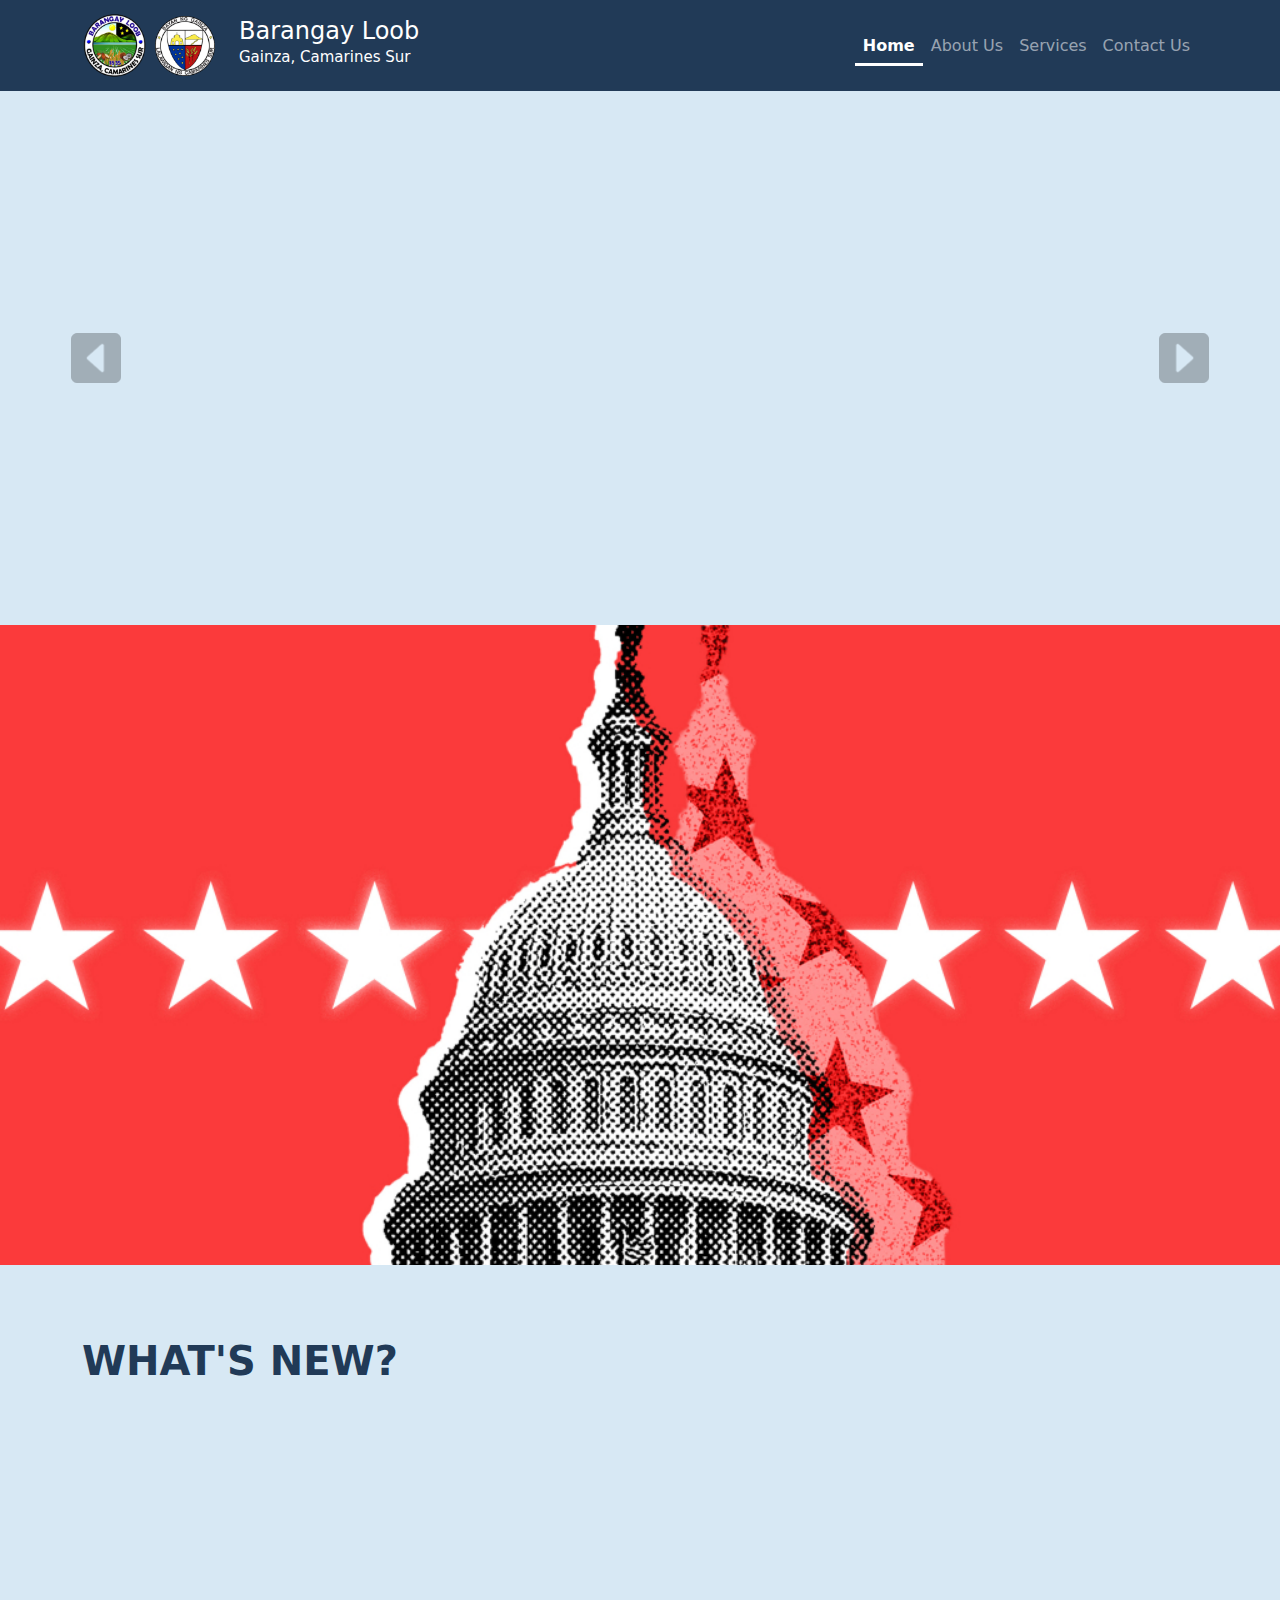
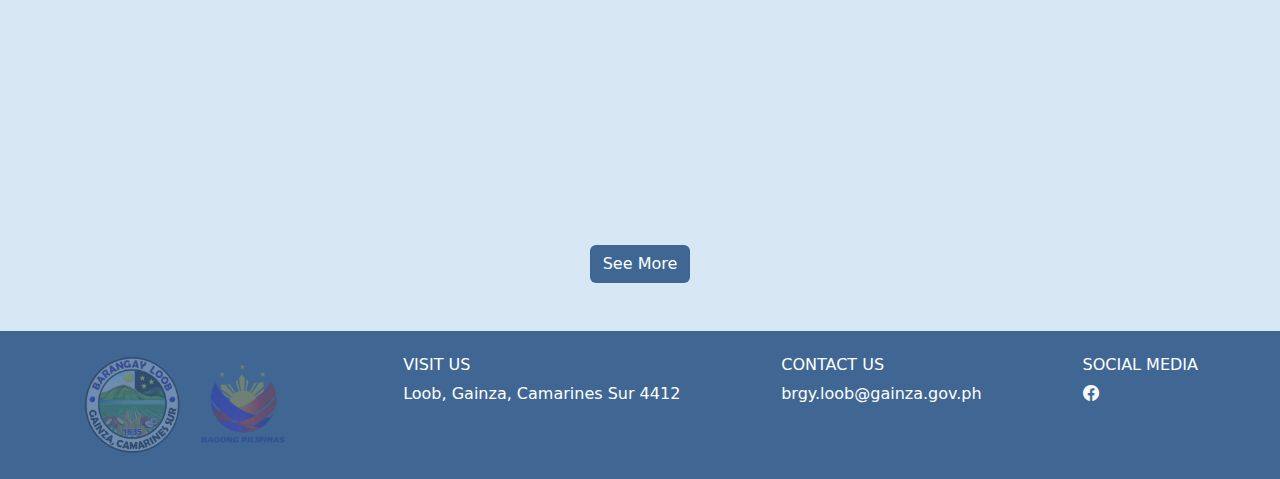
<file: index.html>
<!DOCTYPE html>
<html lang="en">
<head>
    <meta charset="UTF-8">
    <meta name="viewport" content="width=device-width, initial-scale=1.0">
    <title>Barangay Loob - Home</title>
    <link rel="shortcut icon" type="x-icon" href="Assets/Loob.png">
    <link href="https://cdn.jsdelivr.net/npm/bootstrap@5.3.0/dist/css/bootstrap.min.css" rel="stylesheet">
    <link rel="stylesheet" href="https://cdn.jsdelivr.net/npm/bootstrap-icons@1.11.3/font/bootstrap-icons.min.css">
    <link rel="stylesheet" href="CSS/Home.css">
</head>
<body>

<!-- NAVBAR -->
<nav class="navbar navbar-expand-lg navbar-dark">
    <div class="container">
        <a class="navbar-brand d-flex align-items-center" href="#">
            <img src="Assets/Loob.png" alt="Logo 1" class="me-2" style="height: 65px;">
            <img src="Assets/Gainza.png" alt="Logo 2" class="me-2" style="height: 60px;">
            <div class="ms-3">
                <h1 class="m-0">Barangay Loob</h1>
                <h6>Gainza, Camarines Sur</h6>
            </div>
        </a>

   
        <button class="navbar-toggler ms-auto" type="button" data-bs-toggle="collapse" data-bs-target="#navbarNav" aria-controls="navbarNav" aria-expanded="false" aria-label="Toggle navigation">
            <span class="navbar-toggler-icon"></span>
        </button>

        <div class="collapse navbar-collapse" id="navbarNav">
            <ul class="navbar-nav ms-auto">
                <li class="nav-item">
                    <a class="nav-link active" href="HTML/Reference_Home.html">Home</a>
                </li>
                <li class="nav-item">
                    <a class="nav-link" href="HTML/Reference_About-Us.html">About Us</a>
                </li>
                <li class="nav-item">
                    <a class="nav-link" href="HTML/Reference_Services.html">Services</a>
                </li>
                <li class="nav-item">
                    <a class="nav-link" href="HTML/Reference_Contact-Us.html">Contact Us</a>
                </li>
            </ul>
        </div>
    </div>
</nav>

<div class="overlay"></div>

<!-- MAIN CONTENT -->

<div class="image-wrapper">
    <div id="mainCarousel" class="carousel slide carousel-fade" data-bs-ride="carousel" data-bs-interval="3000" data-bs-pause="false">
        <div class="carousel-inner">

            <!-- First carousel item (active by default) -->
            <div class="carousel-item active">
                <img src="Assets/Aerial_Shot_joke.png" class="d-block w-100 full-width-image" alt="First Slide">
                <!-- Carousel caption for the first slide -->
                <div class="carousel-caption text-start">
                    <h1>Welcome to Loob</h1>
                    <h2>Gainza, Camarines Sur</h2>
                </div>
            </div>

            <!-- Second carousel item -->
            <div class="carousel-item">
                <img src="Assets/Aerial_Shot_joke2.png" class="d-block w-100 full-width-image" alt="Second Slide">
                <!-- Carousel caption for the second slide -->
                <div class="carousel-caption text-start">
                    <h1>Welcome to Loob</h1>
                    <h2>Gainza, Camarines Sur</h2>
                </div>
            </div>
        </div>

        <!-- Carousel controls -->
        <button class="carousel-control-prev" type="button" data-bs-target="#mainCarousel" data-bs-slide="prev">
            <span class="carousel-control-prev-icon" aria-hidden="true"></span>
            <span class="visually-hidden">Previous</span>
        </button>
        <button class="carousel-control-next" type="button" data-bs-target="#mainCarousel" data-bs-slide="next">
            <span class="carousel-control-next-icon" aria-hidden="true"></span>
            <span class="visually-hidden">Next</span>
        </button>
    </div>
</div>
    <img src="Assets/RepublicanHouseControl-104a21.jpg" class="d-block w-100 full-width-image" alt="Second Image">
</div>

<div class="container mt-4 mb-5"> 
  
    <!-- Developments Section -->
<section class="developments mt-5">
    <h1 class="text-left">WHAT'S NEW?</h1>
    <div id="developmentsCarousel" class="carousel slide mt-3" data-bs-ride="carousel" data-bs-interval="5000" data-bs-pause="false">
        <div class="carousel-inner">

            <!-- First set of 3 items -->
            <div class="carousel-item active">
                <div class="row">

                    <!-- Image 1 -->
                    <div class="col-12 col-md-4">
                        <img src="Assets/Bridge 1.png" class="d-block w-100" alt="Project Image">
                        <div class="text-center mt-2">
                            <h5>Title 1</h5>
                            <p>Date: January 2024</p>
                            <p>Short description of Title 1 goes here.</p>
                        </div>
                    </div>

                    <!-- Image 2 -->
                    <div class="col-12 col-md-4">
                        <img src="Assets/Bridge 2.png" class="d-block w-100" alt="Project Image">
                        <div class="text-center mt-2">
                            <h5>Title 2</h5>
                            <p>Date: February 2024</p>
                            <p>Short description of Title 2 goes here.</p>
                        </div>
                    </div>

                    <!-- Image 3 -->
                    <div class="col-12 col-md-4">
                        <img src="Assets/Construction.png" class="d-block w-100" alt="Project Image">
                        <div class="text-center mt-2">
                            <h5>Title 3</h5>
                            <p>Date: March 2024</p>
                            <p>Short description of Title 3 goes here.</p>
                        </div>
                    </div>
                </div>
            </div>

            <!-- Second set of 3 items-->
            <div class="carousel-item">
                <div class="row">
                    
                    <!-- Image 4 -->
                    <div class="col-12 col-md-4">
                        <img src="Assets/Bridge 1.png" class="d-block w-100" alt="Project Image">
                        <div class="text-center mt-2">
                            <h5>Title 4</h5>
                            <p>Date: April 2024</p>
                            <p>Short description of Title 4 goes here.</p>
                        </div>
                    </div>

                    <!-- Image 5 -->
                    <div class="col-12 col-md-4">
                        <img src="Assets/Bridge 2.png" class="d-block w-100" alt="Project Image">
                        <div class="text-center mt-2">
                            <h5>Project 5</h5>
                            <p>Accomplishment Date: May 2024</p>
                            <p>Short description of Project 5 goes here.</p>
                        </div>
                    </div>

                    <!-- Image 6 -->
                    <div class="col-12 col-md-4">
                        <img src="Assets/Construction.png" class="d-block w-100" alt="Project Image">
                        <div class="text-center mt-2">
                            <h5>Project 6</h5>
                            <p>Accomplishment Date: June 2024</p>
                            <p>Short description of Project 6 goes here.</p>
                        </div>
                    </div>
                </div>
            </div>
        </div>
    </div>

    <!-- See More Button -->
    <div class="text-center mt-4">
        <a href="HTML/Developments.html" class="btn" style="background-color: #406794; color: white;"> See More </a>
    </div>    

</section>
</div>
    

<!-- FOOTER -->
<footer class="footer py-4">
    <div class="container d-flex justify-content-between">
        <div class="d-flex align-items-center">
            <img src="Assets/Loob (Fade).png" alt="Logo" class="me-3">
            <img src="Assets/BP.png" alt="Logo" class="me-3">
        </div>
        <div>
            <h6>VISIT US</h6>
            <p>Loob, Gainza, Camarines Sur 4412</p>
        </div>
        <div>
            <h6>CONTACT US</h6>
            <p>brgy.loob@gainza.gov.ph</p>
        </div>
        <div>
            <h6>SOCIAL MEDIA</h6>
            <a href="#"><i class="text-light bi bi-facebook"></i></a>
        </div>
    </div>
</footer>

<script src="https://cdn.jsdelivr.net/npm/bootstrap@5.3.0/dist/js/bootstrap.bundle.min.js"></script>
<script src="JS/Vignette.js"></script>

</body>
</html>
</file>
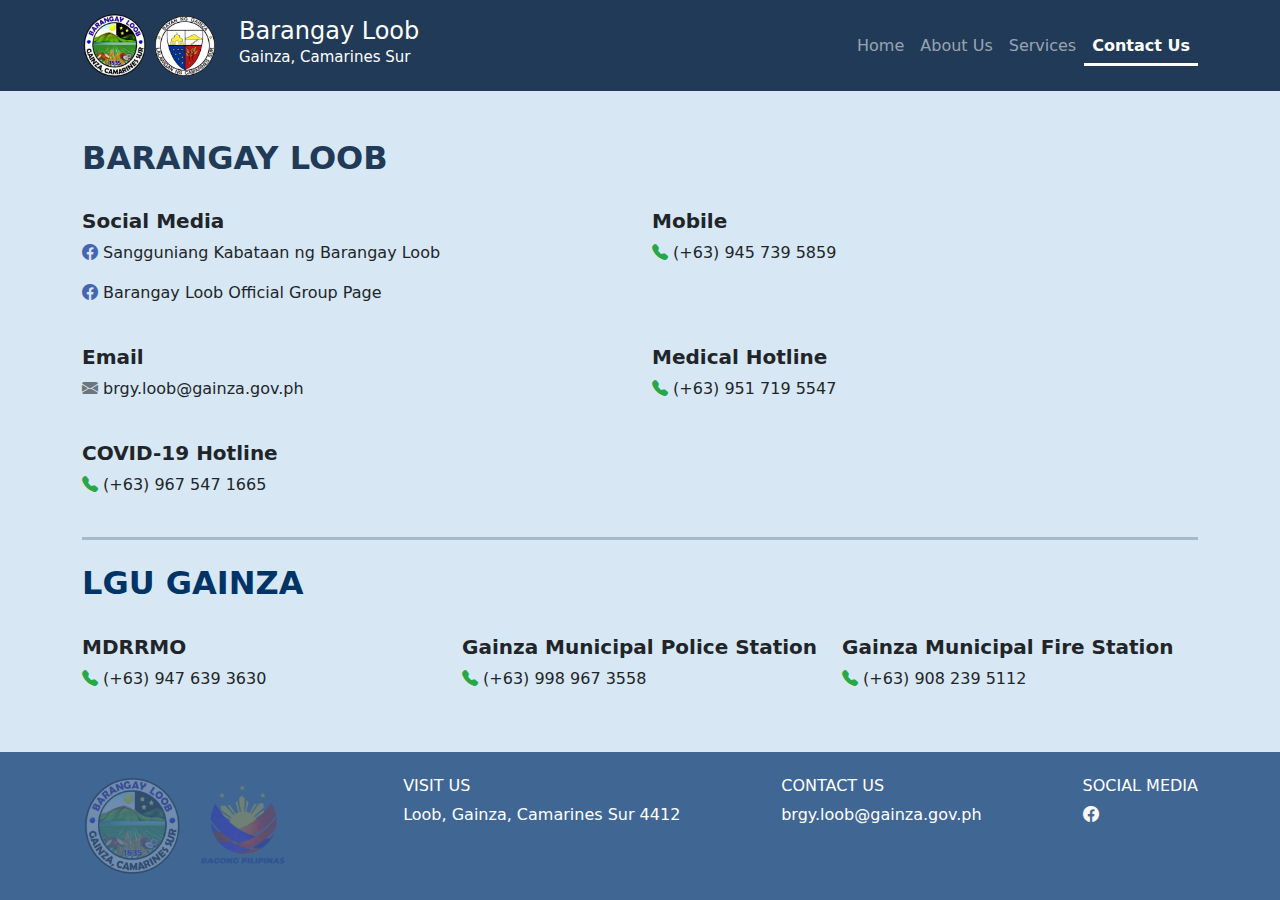
<file: HTML/Contact-Us.html>
<!DOCTYPE html>
<html lang="en">
<head>
    <meta charset="UTF-8">
    <meta name="viewport" content="width=device-width, initial-scale=1.0">
    <title>Barangay Loob - Contact Us</title>
    <link rel="shortcut icon" type="x-icon" href="../Assets/Loob.png">
    <link href="https://cdn.jsdelivr.net/npm/bootstrap@5.3.0/dist/css/bootstrap.min.css" rel="stylesheet">
    <link rel="stylesheet" href="https://cdn.jsdelivr.net/npm/bootstrap-icons@1.11.3/font/bootstrap-icons.min.css">
    <link rel="stylesheet" href="../CSS/Contact-Us.css"></head>
<body>

<!-- NAVBAR -->
<nav class="navbar navbar-expand-lg navbar-dark">
    <div class="container">
        <a class="navbar-brand d-flex align-items-center" href="#">
            <img src="../Assets/Loob.png" alt="Logo 1" class="me-2" style="height: 65px;">
            <img src="../Assets/Gainza.png" alt="Logo 2" class="me-2" style="height: 60px;">
            <div class="ms-3">
                <h1 class="m-0">Barangay Loob</h1>
                <h6>Gainza, Camarines Sur</h6>
            </div>
        </a>

   
        <button class="navbar-toggler ms-auto" type="button" data-bs-toggle="collapse" data-bs-target="#navbarNav" aria-controls="navbarNav" aria-expanded="false" aria-label="Toggle navigation">
            <span class="navbar-toggler-icon"></span>
        </button>

        <div class="collapse navbar-collapse" id="navbarNav">
            <ul class="navbar-nav ms-auto">
                <li class="nav-item">
                    <a class="nav-link" href="../HTML/Reference_Home.html">Home</a>
                </li>
                <li class="nav-item">
                    <a class="nav-link" href="../HTML/Reference_About-Us.html">About Us</a>
                </li>
                <li class="nav-item">
                    <a class="nav-link" href="../HTML/Reference_Services.html">Services</a>
                </li>
                <li class="nav-item">
                    <a class="nav-link active" href="../HTML/Contact-Us.html">Contact Us</a>
                </li>
            </ul>
        </div>
    </div>
</nav>

<div class="overlay"></div>


<!-- MAIN CONTENT -->
<div class="container mt-5">
    <div class="row mb-4">
        <div class="col text-left">
            <h2 class="fw-bold barangay-title">BARANGAY LOOB</h2>
        </div>
    </div>
    
    <div class="row mb-4">
        <div class="col-md-6">
            <h5 class="fw-bold">Social Media</h5>
            <p><i class="bi bi-facebook social-icon"></i> Sangguniang Kabataan ng Barangay Loob</p>
            <p><i class="bi bi-facebook social-icon"></i> Barangay Loob Official Group Page</p>
        </div>
        <div class="col-md-6">
            <h5 class="fw-bold">Mobile</h5>
            <p><i class="bi bi-telephone-fill hotline-icon"></i> (+63) 945 739 5859</p>
        </div>
    </div>
    
    <div class="row mb-4">
        <div class="col-md-6">
            <h5 class="fw-bold">Email</h5>
            <p><i class="bi bi-envelope-fill email-icon"></i> brgy.loob@gainza.gov.ph</p>
        </div>
        <div class="col-md-6">
            <h5 class="fw-bold">Medical Hotline</h5>
            <p><i class="bi bi-telephone-fill hotline-icon"></i> (+63) 951 719 5547</p>
        </div>
    </div>
    
    <div class="row mb-4">
        <div class="col-md-6">
            <h5 class="fw-bold">COVID-19 Hotline</h5>
            <p><i class="bi bi-telephone-fill hotline-icon"></i> (+63) 967 547 1665</p>
        </div>
    </div>
    
    <hr class="divider">

    <div class="row mt-4 mb-4">
        <div class="col text-left">
            <h2 class="fw-bold lgu-title">LGU GAINZA</h2>
        </div>
    </div>

    <div class="row mb-4">
        <div class="col-md-4">
            <h5 class="fw-bold">MDRRMO</h5>
            <p><i class="bi bi-telephone-fill hotline-icon"></i> (+63) 947 639 3630</p>
        </div>
        <div class="col-md-4">
            <h5 class="fw-bold">Gainza Municipal Police Station</h5>
            <p><i class="bi bi-telephone-fill hotline-icon"></i> (+63) 998 967 3558</p>
        </div>
        <div class="col-md-4">
            <h5 class="fw-bold">Gainza Municipal Fire Station</h5>
            <p><i class="bi bi-telephone-fill hotline-icon"></i> (+63) 908 239 5112</p>
        </div>
    </div>
</div>



<!-- FOOTER -->
<footer class="footer py-4">
    <div class="container d-flex justify-content-between">
        <div class="d-flex align-items-center">
            <img src="../Assets/Loob (Fade).png" alt="Logo" class="me-3">
            <img src="../Assets/BP.png" alt="Logo" class="me-3">
        </div>
        <div>
            <h6>VISIT US</h6>
            <p>Loob, Gainza, Camarines Sur 4412</p>
        </div>
        <div>
            <h6>CONTACT US</h6>
            <p>brgy.loob@gainza.gov.ph</p>
        </div>
        <div>
            <h6>SOCIAL MEDIA</h6>
            <a href="#"><i class="text-light bi bi-facebook"></i></a>
        </div>
    </div>
</footer>

<script src="https://cdn.jsdelivr.net/npm/bootstrap@5.3.0/dist/js/bootstrap.bundle.min.js"></script>
<script src="../JS/Vignette.js"></script>


</body>
</html>
</file>
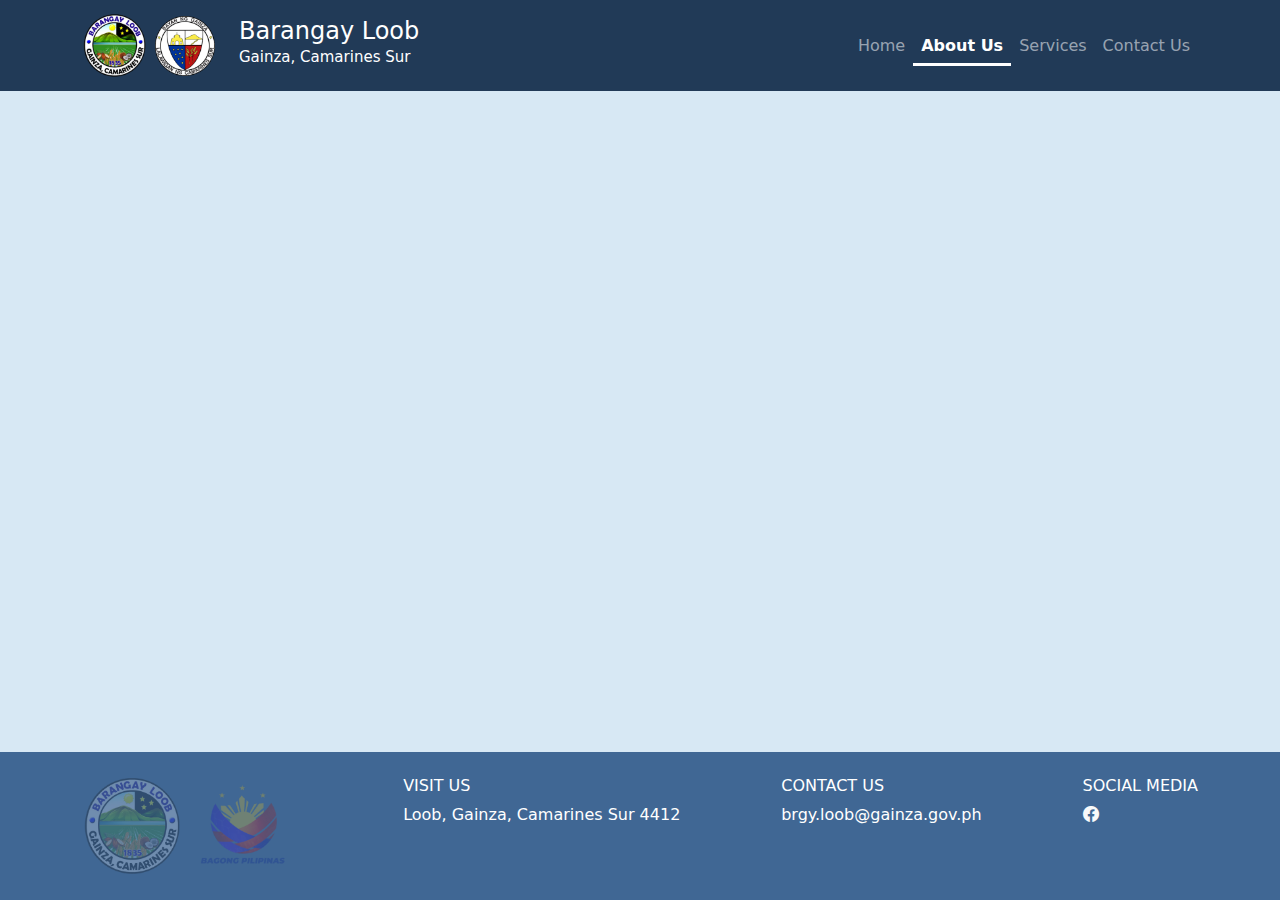
<file: HTML/Reference_About-Us.html>
<!-- DO NOT OVERRIDE OR DELETE THIS FILE! KOPYAHON LANG NINDO TAS NEW FILE KAMO, BAGUHON NINDO DEPENDE SA KUNG ANO NAKA ASSIGN SAINDO -->

<!DOCTYPE html>
<html lang="en">
<head>
    <meta charset="UTF-8">
    <meta name="viewport" content="width=device-width, initial-scale=1.0">
    <title>Barangay Loob - About Us</title>
    <link rel="shortcut icon" type="x-icon" href="../Assets/Loob.png">
    <link href="https://cdn.jsdelivr.net/npm/bootstrap@5.3.0/dist/css/bootstrap.min.css" rel="stylesheet">
    <link rel="stylesheet" href="https://cdn.jsdelivr.net/npm/bootstrap-icons@1.11.3/font/bootstrap-icons.min.css">
    <link rel="stylesheet" href="../CSS/Reference.css"></head>
<body>

<!-- NAVBAR -->
<nav class="navbar navbar-expand-lg navbar-dark">
    <div class="container">
        <a class="navbar-brand d-flex align-items-center" href="#">
            <img src="../Assets/Loob.png" alt="Logo 1" class="me-2" style="height: 65px;">
            <img src="../Assets/Gainza.png" alt="Logo 2" class="me-2" style="height: 60px;">
            <div class="ms-3">
                <h1 class="m-0">Barangay Loob</h1>
                <h6>Gainza, Camarines Sur</h6>
            </div>
        </a>

   
        <button class="navbar-toggler ms-auto" type="button" data-bs-toggle="collapse" data-bs-target="#navbarNav" aria-controls="navbarNav" aria-expanded="false" aria-label="Toggle navigation">
            <span class="navbar-toggler-icon"></span>
        </button>

        <div class="collapse navbar-collapse" id="navbarNav">
            <ul class="navbar-nav ms-auto">
                <li class="nav-item">
                    <a class="nav-link" href="../HTML/Reference_Home.html">Home</a>
                </li>
                <li class="nav-item">
                    <a class="nav-link active" href="../HTML/Reference_About-Us.html">About Us</a>
                </li>
                <li class="nav-item">
                    <a class="nav-link" href="../HTML/Reference_Services.html">Services</a>
                </li>
                <li class="nav-item">
                    <a class="nav-link" href="../HTML/Reference_Contact-Us.html">Contact Us</a>
                </li>
            </ul>
        </div>
    </div>
</nav>

<div class="overlay"></div>


<!-- MAIN CONTENT -->






<!-- FOOTER -->
<footer class="footer py-4">
    <div class="container d-flex justify-content-between">
        <div class="d-flex align-items-center">
            <img src="../Assets/Loob (Fade).png" alt="Logo" class="me-3">
            <img src="../Assets/BP.png" alt="Logo" class="me-3">
        </div>
        <div>
            <h6>VISIT US</h6>
            <p>Loob, Gainza, Camarines Sur 4412</p>
        </div>
        <div>
            <h6>CONTACT US</h6>
            <p>brgy.loob@gainza.gov.ph</p>
        </div>
        <div>
            <h6>SOCIAL MEDIA</h6>
            <a href="#"><i class="text-light bi bi-facebook"></i></a>
        </div>
    </div>
</footer>

<script src="https://cdn.jsdelivr.net/npm/bootstrap@5.3.0/dist/js/bootstrap.bundle.min.js"></script>
<script src="../JS/Vignette.js"></script>


</body>
</html>
</file>
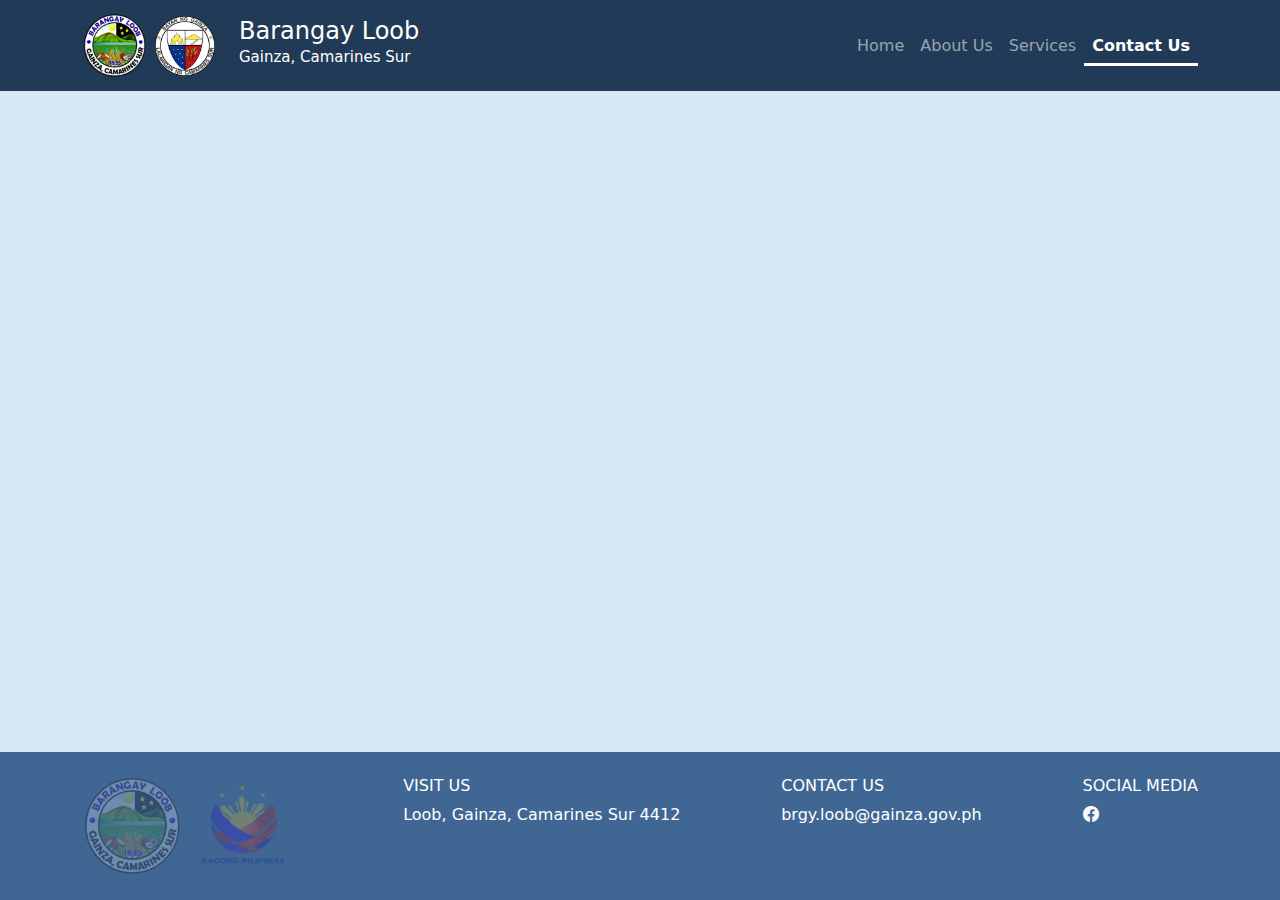
<file: HTML/Reference_Contact-Us.html>
<!-- DO NOT OVERRIDE OR DELETE THIS FILE! KOPYAHON LANG NINDO TAS NEW FILE KAMO, BAGUHON AND DAGDAGAN NINDO DEPENDE SA KUNG ANO NAKA ASSIGN SAINDO -->

<!DOCTYPE html>
<html lang="en">
<head>
    <meta charset="UTF-8">
    <meta name="viewport" content="width=device-width, initial-scale=1.0">
    <title>Barangay Loob - Contact Us</title>
    <link rel="shortcut icon" type="x-icon" href="../Assets/Loob.png">
    <link href="https://cdn.jsdelivr.net/npm/bootstrap@5.3.0/dist/css/bootstrap.min.css" rel="stylesheet">
    <link rel="stylesheet" href="https://cdn.jsdelivr.net/npm/bootstrap-icons@1.11.3/font/bootstrap-icons.min.css">
    <link rel="stylesheet" href="../CSS/Reference.css"></head>
<body>

<!-- NAVBAR -->
<nav class="navbar navbar-expand-lg navbar-dark">
    <div class="container">
        <a class="navbar-brand d-flex align-items-center" href="#">
            <img src="../Assets/Loob.png" alt="Logo 1" class="me-2" style="height: 65px;">
            <img src="../Assets/Gainza.png" alt="Logo 2" class="me-2" style="height: 60px;">
            <div class="ms-3">
                <h1 class="m-0">Barangay Loob</h1>
                <h6>Gainza, Camarines Sur</h6>
            </div>
        </a>

   
        <button class="navbar-toggler ms-auto" type="button" data-bs-toggle="collapse" data-bs-target="#navbarNav" aria-controls="navbarNav" aria-expanded="false" aria-label="Toggle navigation">
            <span class="navbar-toggler-icon"></span>
        </button>

        <div class="collapse navbar-collapse" id="navbarNav">
            <ul class="navbar-nav ms-auto">
                <li class="nav-item">
                    <a class="nav-link" href="../HTML/Reference_Home.html">Home</a>
                </li>
                <li class="nav-item">
                    <a class="nav-link" href="../HTML/Reference_About-Us.html">About Us</a>
                </li>
                <li class="nav-item">
                    <a class="nav-link" href="../HTML/Reference_Services.html">Services</a>
                </li>
                <li class="nav-item">
                    <a class="nav-link active" href="../HTML/Reference_Contact-Us.html">Contact Us</a>
                </li>
            </ul>
        </div>
    </div>
</nav>

<div class="overlay"></div>


<!-- MAIN CONTENT -->






<!-- FOOTER -->
<footer class="footer py-4">
    <div class="container d-flex justify-content-between">
        <div class="d-flex align-items-center">
            <img src="../Assets/Loob (Fade).png" alt="Logo" class="me-3">
            <img src="../Assets/BP.png" alt="Logo" class="me-3">
        </div>
        <div>
            <h6>VISIT US</h6>
            <p>Loob, Gainza, Camarines Sur 4412</p>
        </div>
        <div>
            <h6>CONTACT US</h6>
            <p>brgy.loob@gainza.gov.ph</p>
        </div>
        <div>
            <h6>SOCIAL MEDIA</h6>
            <a href="#"><i class="text-light bi bi-facebook"></i></a>
        </div>
    </div>
</footer>

<script src="https://cdn.jsdelivr.net/npm/bootstrap@5.3.0/dist/js/bootstrap.bundle.min.js"></script>
<script src="../JS/Vignette.js"></script>


</body>
</html>
</file>
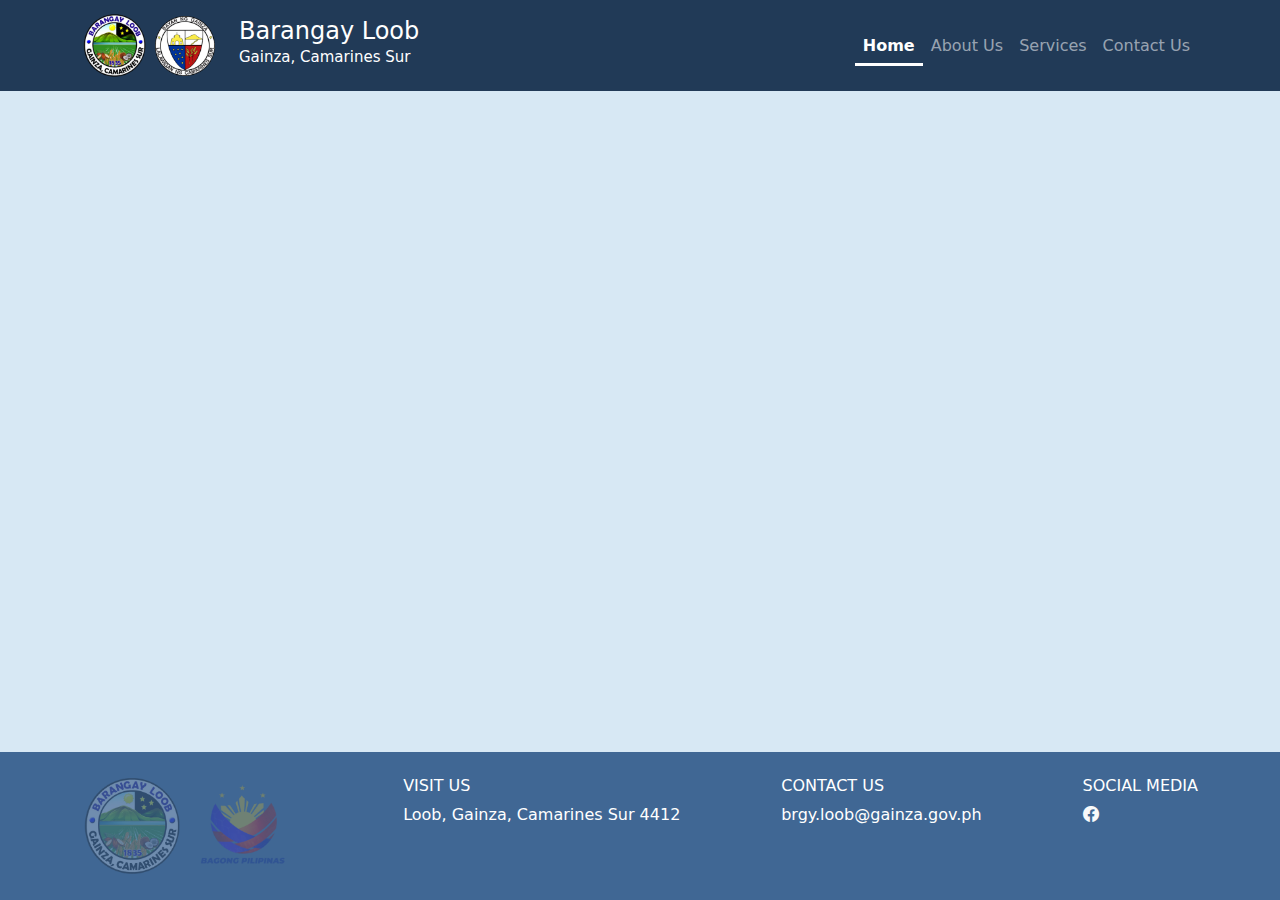
<file: HTML/Reference_Home.html>
<!-- DO NOT OVERRIDE OR DELETE THIS FILE! KOPYAHON LANG NINDO TAS NEW FILE KAMO, BAGUHON NINDO DEPENDE SA KUNG ANO NAKA ASSIGN SAINDO -->

<!DOCTYPE html>
<html lang="en">
<head>
    <meta charset="UTF-8">
    <meta name="viewport" content="width=device-width, initial-scale=1.0">
    <title>Barangay Loob - Home</title>
    <link rel="shortcut icon" type="x-icon" href="../Assets/Loob.png">
    <link href="https://cdn.jsdelivr.net/npm/bootstrap@5.3.0/dist/css/bootstrap.min.css" rel="stylesheet">
    <link rel="stylesheet" href="https://cdn.jsdelivr.net/npm/bootstrap-icons@1.11.3/font/bootstrap-icons.min.css">
    <link rel="stylesheet" href="../CSS/Reference.css"></head>
<body>

<!-- NAVBAR -->
<nav class="navbar navbar-expand-lg navbar-dark">
    <div class="container">
        <a class="navbar-brand d-flex align-items-center" href="#">
            <img src="../Assets/Loob.png" alt="Logo 1" class="me-2" style="height: 65px;">
            <img src="../Assets/Gainza.png" alt="Logo 2" class="me-2" style="height: 60px;">
            <div class="ms-3">
                <h1 class="m-0">Barangay Loob</h1>
                <h6>Gainza, Camarines Sur</h6>
            </div>
        </a>

   
        <button class="navbar-toggler ms-auto" type="button" data-bs-toggle="collapse" data-bs-target="#navbarNav" aria-controls="navbarNav" aria-expanded="false" aria-label="Toggle navigation">
            <span class="navbar-toggler-icon"></span>
        </button>

        <div class="collapse navbar-collapse" id="navbarNav">
            <ul class="navbar-nav ms-auto">
                <li class="nav-item">
                    <a class="nav-link active" href="../HTML/Reference_Home.html">Home</a>
                </li>
                <li class="nav-item">
                    <a class="nav-link" href="../HTML/Reference_About-Us.html">About Us</a>
                </li>
                <li class="nav-item">
                    <a class="nav-link" href="../HTML/Reference_Services.html">Services</a>
                </li>
                <li class="nav-item">
                    <a class="nav-link" href="../HTML/Reference_Contact-Us.html">Contact Us</a>
                </li>
            </ul>
        </div>
    </div>
</nav>

<div class="overlay"></div>


<!-- MAIN CONTENT -->






<!-- FOOTER -->
<footer class="footer py-4">
    <div class="container d-flex justify-content-between">
        <div class="d-flex align-items-center">
            <img src="../Assets/Loob (Fade).png" alt="Logo" class="me-3">
            <img src="../Assets/BP.png" alt="Logo" class="me-3">
        </div>
        <div>
            <h6>VISIT US</h6>
            <p>Loob, Gainza, Camarines Sur 4412</p>
        </div>
        <div>
            <h6>CONTACT US</h6>
            <p>brgy.loob@gainza.gov.ph</p>
        </div>
        <div>
            <h6>SOCIAL MEDIA</h6>
            <a href="#"><i class="text-light bi bi-facebook"></i></a>
        </div>
    </div>
</footer>

<script src="https://cdn.jsdelivr.net/npm/bootstrap@5.3.0/dist/js/bootstrap.bundle.min.js"></script>
<script src="../JS/Vignette.js"></script>


</body>
</html>
</file>
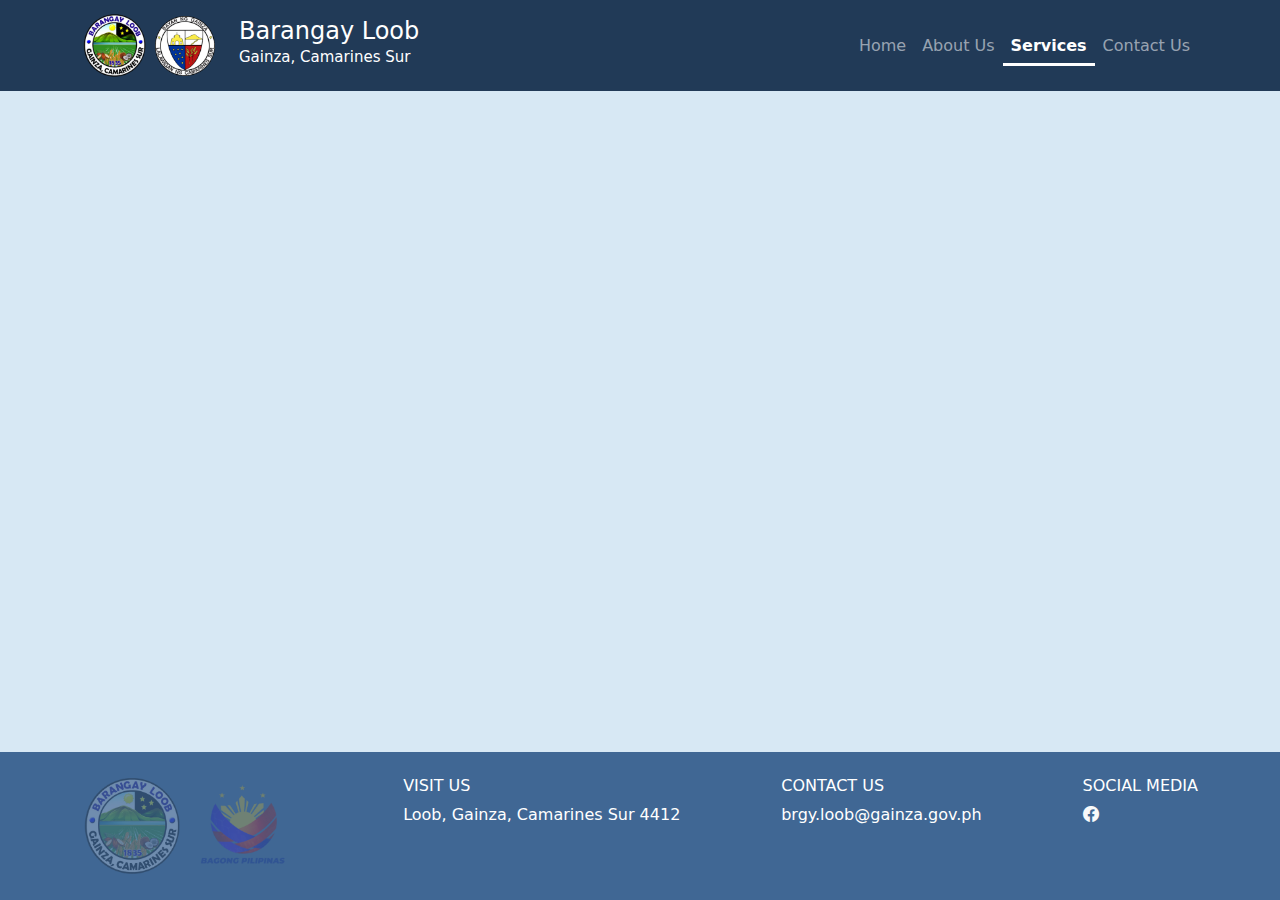
<file: HTML/Reference_Services.html>
<!-- DO NOT OVERRIDE OR DELETE THIS FILE! KOPYAHON LANG NINDO TAS NEW FILE KAMO, BAGUHON AND DAGDAGAN NINDO DEPENDE SA KUNG ANO NAKA ASSIGN SAINDO -->

<!DOCTYPE html>
<html lang="en">
<head>
    <meta charset="UTF-8">
    <meta name="viewport" content="width=device-width, initial-scale=1.0">
    <title>Barangay Loob - Services</title>
    <link rel="shortcut icon" type="x-icon" href="../Assets/Loob.png">
    <link href="https://cdn.jsdelivr.net/npm/bootstrap@5.3.0/dist/css/bootstrap.min.css" rel="stylesheet">
    <link rel="stylesheet" href="https://cdn.jsdelivr.net/npm/bootstrap-icons@1.11.3/font/bootstrap-icons.min.css">
    <link rel="stylesheet" href="../CSS/Reference.css"></head>
<body>

<!-- NAVBAR -->
<nav class="navbar navbar-expand-lg navbar-dark">
    <div class="container">
        <a class="navbar-brand d-flex align-items-center" href="#">
            <img src="../Assets/Loob.png" alt="Logo 1" class="me-2" style="height: 65px;">
            <img src="../Assets/Gainza.png" alt="Logo 2" class="me-2" style="height: 60px;">
            <div class="ms-3">
                <h1 class="m-0">Barangay Loob</h1>
                <h6>Gainza, Camarines Sur</h6>
            </div>
        </a>

   
        <button class="navbar-toggler ms-auto" type="button" data-bs-toggle="collapse" data-bs-target="#navbarNav" aria-controls="navbarNav" aria-expanded="false" aria-label="Toggle navigation">
            <span class="navbar-toggler-icon"></span>
        </button>

        <div class="collapse navbar-collapse" id="navbarNav">
            <ul class="navbar-nav ms-auto">
                <li class="nav-item">
                    <a class="nav-link" href="../HTML/Reference_Home.html">Home</a>
                </li>
                <li class="nav-item">
                    <a class="nav-link" href="../HTML/Reference_About-Us.html">About Us</a>
                </li>
                <li class="nav-item">
                    <a class="nav-link active" href="../HTML/Reference_Services.html">Services</a>
                </li>
                <li class="nav-item">
                    <a class="nav-link" href="../HTML/Reference_Contact-Us.html">Contact Us</a>
                </li>
            </ul>
        </div>
    </div>
</nav>

<div class="overlay"></div>


<!-- MAIN CONTENT -->






<!-- FOOTER -->
<footer class="footer py-4">
    <div class="container d-flex justify-content-between">
        <div class="d-flex align-items-center">
            <img src="../Assets/Loob (Fade).png" alt="Logo" class="me-3">
            <img src="../Assets/BP.png" alt="Logo" class="me-3">
        </div>
        <div>
            <h6>VISIT US</h6>
            <p>Loob, Gainza, Camarines Sur 4412</p>
        </div>
        <div>
            <h6>CONTACT US</h6>
            <p>brgy.loob@gainza.gov.ph</p>
        </div>
        <div>
            <h6>SOCIAL MEDIA</h6>
            <a href="#"><i class="text-light bi bi-facebook"></i></a>
        </div>
    </div>
</footer>

<script src="https://cdn.jsdelivr.net/npm/bootstrap@5.3.0/dist/js/bootstrap.bundle.min.js"></script>
<script src="../JS/Vignette.js"></script>


</body>
</html>
</file>
<file: CSS/Home.css>
/* DESKTOP */

body {
    background-color: #d7e8f4;
    font-family: system-ui, -apple-system, BlinkMacSystemFont, 'Segoe UI', Roboto, Oxygen, Ubuntu, Cantarell, 'Open Sans', 'Helvetica Neue', sans-serif;
    min-height: 100vh;
    display: flex;
    flex-direction: column;
    overflow-x: hidden;
}

.navbar-brand h1 {
    font-size: 24px;
    padding-bottom: 2px;
}

.navbar-brand h6 {
    font-size: 15px;
    font-weight:normal;
}

.navbar {
    background-color: #213A57;
}

.nav-link.active {
    border-bottom: 3px solid white; 
    padding-bottom: 5px;
    font-weight: bold; 
}

.container {
    flex: 1;
}

.footer {
    background-color: #406794;
    color: white;
    position: relative;
    bottom: 0;
    width: 100%;
    margin-top: auto;
}

.footer img {
    height: 100px;
}

.overlay {
    position: fixed;
    top: 0;
    left: 0;
    width: 100%;
    height: 100%;
    background-color: rgba(0, 0, 0, 0.5); 
    opacity: 0;
    visibility: hidden;
    transition: opacity 0.3s ease, visibility 0.3s ease;
    z-index: 998; 
}

.navbar,
.navbar-collapse {
    z-index: 999; 
}

.navbar-brand,
.navbar-toggler {
    z-index: 999; 
}

.navbar-collapse.show + .overlay {
    opacity: 1;
    visibility: visible;
}

.navbar-toggler {
    border: none; 
}

.navbar-toggler:before,
.navbar-toggler:after,
.navbar-toggler span {
    content: ''; 
    display: block; 
    width: 30px; 
    height: 4px; 
    background-color: white; 
    margin: 5px auto;
    border-radius: 5px;
}

.image-wrapper {
    display: flex;
    flex-direction: column;
}

#mainCarousel,
.placeholder {
    margin: 0;
    padding: 0;
}

#mainCarousel img.full-width-image,
.placeholder img {
    display: block; 
    width: 100vw; 
    height: auto;
}


.carousel-inner {
    opacity: 0;
    animation: fadeIn 1s ease-in-out forwards;
}

@keyframes fadeIn {
    0% {
        opacity: 0;
    }
    100% {
        opacity: 1;
    }
}

.carousel-caption h1 {
    font-size: 100px;
    font-weight: bolder;
}

.carousel-caption h2 {
    font-size: 50px;
    font-weight: bold;
}

.carousel-caption h1,
.carousel-caption h2 {
    margin: 0; 
}

.carousel-control-prev-icon {
    background-image: url('../Assets/prev-icon.png'); 
    background-size: contain;
    background-repeat: no-repeat;
    width: 50px; 
    height: 50px; 
}

.carousel-control-next-icon {
    background-image: url('../Assets/next-icon.png'); 
    background-size: contain;
    background-repeat: no-repeat;
    width: 50px; 
    height: 50px; 
}

.carousel-caption {
    top: 0;
    left: 0;
    transform: none; 
    text-align: left;
    padding: 1rem; 
    margin-left: 2rem; 
    color: white;
    text-shadow: 2px 2px 8px rgba(0, 0, 0, 0.4); 
}

#developmentsCarousel {
    max-width: 100%;
}

#developmentsCarousel .carousel-control-prev-icon, 
#developmentsCarousel .carousel-control-next-icon {
    display: none;
   
}

#developmentsCarousel .carousel-inner .carousel-item img {
    width: 100%; 
    height: 300px; 
    object-fit: cover; 
    border: 2px solid #406794; 
    border-radius: 10px; 
    box-shadow: 0 4px 6px rgba(0, 0, 0, 0.1);
}

.developments h1 {
    font-weight: 900;
    color: #213A57;
}

.btn-custom {
    background-color: #406794;
    color: white;
}




/* MOBILE */

@media only screen and (max-width: 991px) { 
    body, html {
        margin: 0;
        padding: 0;
        width: 100%;
        overflow-x: hidden;
    }

    .navbar {
        background-color: #213A57;
    }

    .footer {
        background-color: #406794; 
        color: white; 
        position: relative;
        bottom: 0;
        width: 100%;
        padding: 20px 10px; 
    }

    .footer .me-3 {
        height: 90px;
        padding-bottom: 15px;
    }

    .footer .container {
        flex-direction: column; 
        align-items: center; 
        text-align: center; 
    }

    .footer h6 {
        font-size: 15px;
    }

    .footer p {
        font-size: 13px;
    }

    .footer a {
        color: white; 
        margin-right: 10px; 
    }

    .navbar-collapse li a.active {
        background-color: #406794; 
        color: white;
        border-radius: 5px; 
        padding: 5px 10px;
        border-bottom: none;
    }

    .carousel-caption {
        margin-left: 2rem; 
        color: white;
        text-shadow: 2px 2px 8px rgba(0, 0, 0, 0.4); 
    }

    .carousel-caption h1 {
        font-size: 60px;
    }
    
    .carousel-caption h2 {
        font-size: 30px;
    }

    .carousel-item .col-md-4 {
        flex: 0 0 100%;
        max-width: 100%;
    }

    .carousel-item .col-md-4 img {
        margin: 0 auto;
    }

    #developmentsCarousel .carousel-inner .carousel-item img {
        width: 100%;
        height: 250px; /* Adjust the height for smaller screens */
        object-fit: cover;
        border: 4px solid #406794; /* Slightly smaller border on mobile */
        border-radius: 8px; /* Adjust border-radius for mobile view */
    }
}


@media only screen and (max-width: 452px) {
    .navbar-brand {
        display: flex;
        align-items: center;
    }

    .navbar-brand img {
        max-height: 50px; 
        height: auto; 
        width: auto; 
    }

    .navbar-brand h1 {
        font-size: 22px; 
        margin: 0;
    }

    .navbar-brand h6 {
        font-size: 13px; 
    }

    .navbar-toggler {
        margin-left: auto; 
    }
    
    .navbar-collapse ul {
        padding-left: 0; 
        list-style: none;
    }

    .navbar-collapse li {
        display: block;
        padding: 5px 0; 
    }

    .navbar-collapse li a {
        color: white;
        text-decoration: none;
        font-size: 16px;
        padding: 5px 10px;
    }

    .navbar-collapse li a.active {
        background-color: #406794; 
        color: white;
        border-radius: 5px; 
    }

    .carousel-control-prev-icon {
        background-image: url('../Assets/prev-icon.png'); 
        background-size: contain;
        background-repeat: no-repeat;
        width: 20px; 
        height: 20px; 
    }
    
    .carousel-control-next-icon {
        background-image: url('../Assets/next-icon.png'); 
        background-size: contain;
        background-repeat: no-repeat;
        width: 20px; 
        height: 20px; 
    }

    .carousel-caption h1 {
        font-size: 30px;
    }
    
    .carousel-caption h2 {
        font-size: 15px;
    }
    
}

@media only screen and (max-width: 390px) {
    .navbar-brand {
        display: flex;
        align-items: center;
    }

    .navbar-brand img {
        max-height: 40px; 
        height: auto; 
        width: auto; 
    }

    .navbar-brand h1 {
        font-size: 15px;
        margin: 0;
    }

    .navbar-brand h6 {
        font-size: 10px; 
    }

    .navbar-toggler {
        margin-left: auto; 
    }
    
    .navbar-collapse ul {
        padding-left: 0; 
        list-style: none;
    }

    .navbar-collapse li {
        display: block;
        padding: 5px 0; 
    }

    .navbar-collapse li a {
        color: white;
        font-size: 13px;
        text-decoration: none;
        padding: 5px 10px; 
    }

    .navbar-collapse li a.active {
        background-color: #406794; 
        color: white;
        border-radius: 5px; 
    }
}
</file>
<file: CSS/Contact-Us.css>
/* DESKTOP */

body {
    background-color: #d7e8f4;
    font-family: system-ui, -apple-system, BlinkMacSystemFont, 'Segoe UI', Roboto, Oxygen, Ubuntu, Cantarell, 'Open Sans', 'Helvetica Neue', sans-serif;
    min-height: 100vh;
    display: flex;
    flex-direction: column;
}

.navbar-brand h1 {
    font-size: 24px;
    padding-bottom: 2px;
}

.navbar-brand h6 {
    font-size: 15px;
    font-weight:normal;
}

.navbar {
    background-color: #213A57;
}

.nav-link.active {
    border-bottom: 3px solid white; 
    padding-bottom: 5px;
    font-weight: bold; 
}

.container {
    flex: 1;
}

.footer {
    background-color: #406794;
    color: white;
    position: relative;
    bottom: 0;
    width: 100%;
    margin-top: auto;
}

.footer img {
    height: 100px;
}

.overlay {
    position: fixed;
    top: 0;
    left: 0;
    width: 100%;
    height: 100%;
    background-color: rgba(0, 0, 0, 0.5); 
    opacity: 0;
    visibility: hidden;
    transition: opacity 0.3s ease, visibility 0.3s ease;
    z-index: 998; 
}

.navbar,
.navbar-collapse {
    z-index: 999; 
}

.navbar-brand,
.navbar-toggler {
    z-index: 999; 
}

.navbar-collapse.show + .overlay {
    opacity: 1;
    visibility: visible;
}

.navbar-toggler {
    border: none; 
}

.navbar-toggler:before,
.navbar-toggler:after,
.navbar-toggler span {
    content: ''; 
    display: block; 
    width: 30px; 
    height: 4px; 
    background-color: white; 
    margin: 5px auto;
    border-radius: 5px;
}

.barangay-title {
    color: #213a57;
    font-size: 2rem;
}

.lgu-title {
    color: #003366;
    font-size: 2rem;
}

.social-icon {
    color: #4267B2;
}

.hotline-icon {
    color: #28a745;
}

.email-icon {
    color: #6c757d;
}

.divider {
    height: 3px;
    background-color: #003366;
}


/* MOBILE */

@media only screen and (max-width: 991px) { 
    body, html {
        margin: 0;
        padding: 0;
        width: 100%;
        overflow-x: hidden;
    }

    .navbar {
        background-color: #213A57;
    }

    .footer {
        background-color: #406794; 
        color: white; 
        position: relative;
        bottom: 0;
        width: 100%;
        padding: 20px 10px; 
    }

    .footer .me-3 {
        height: 90px;
        padding-bottom: 15px;
    }

    .footer .container {
        flex-direction: column; 
        align-items: center; 
        text-align: center; 
    }

    .footer h6 {
        font-size: 15px;
    }

    .footer p {
        font-size: 13px;
    }

    .footer a {
        color: white; 
        margin-right: 10px; 
    }

    .navbar-collapse li a.active {
        background-color: #406794; 
        color: white;
        border-radius: 5px; 
        padding: 5px 10px;
        border-bottom: none;
    }
}

@media only screen and (max-width: 452px) {
    .navbar-brand {
        display: flex;
        align-items: center;
    }

    .navbar-brand img {
        max-height: 50px; 
        height: auto; 
        width: auto; 
    }

    .navbar-brand h1 {
        font-size: 22px; 
        margin: 0;
    }

    .navbar-brand h6 {
        font-size: 13px; 
    }

    .navbar-toggler {
        margin-left: auto; 
    }
    
    .navbar-collapse ul {
        padding-left: 0; 
        list-style: none;
    }

    .navbar-collapse li {
        display: block;
        padding: 5px 0; 
    }

    .navbar-collapse li a {
        color: white;
        text-decoration: none;
        font-size: 16px;
        padding: 5px 10px;
    }

    .navbar-collapse li a.active {
        background-color: #406794; 
        color: white;
        border-radius: 5px; 
    }

    .container {
        margin-left: 10px;
        margin-right: 10px;
    }
    
}

@media only screen and (max-width: 390px) {
    .navbar-brand {
        display: flex;
        align-items: center;
    }

    .navbar-brand img {
        max-height: 40px; 
        height: auto; 
        width: auto; 
    }

    .navbar-brand h1 {
        font-size: 15px;
        margin: 0;
    }

    .navbar-brand h6 {
        font-size: 10px; 
    }

    .navbar-toggler {
        margin-left: auto; 
    }
    
    .navbar-collapse ul {
        padding-left: 0; 
        list-style: none;
    }

    .navbar-collapse li {
        display: block;
        padding: 5px 0; 
    }

    .navbar-collapse li a {
        color: white;
        font-size: 13px;
        text-decoration: none;
        padding: 5px 10px; 
    }

    .navbar-collapse li a.active {
        background-color: #406794; 
        color: white;
        border-radius: 5px; 
    }
}
</file>
<file: CSS/Reference.css>
/* DO NOT OVERRIDE OR DELETE THIS FILE! KOPYAHON LANG NINDO TAS NEW FILE KAMO, BAGUHON AND DAGDAGAN NINDO DEPENDE SA KUNG ANO NAKA ASSIGN SAINDO 

/* DESKTOP */

body {
    background-color: #d7e8f4;
    font-family: system-ui, -apple-system, BlinkMacSystemFont, 'Segoe UI', Roboto, Oxygen, Ubuntu, Cantarell, 'Open Sans', 'Helvetica Neue', sans-serif;
    min-height: 100vh;
    display: flex;
    flex-direction: column;
}

.navbar-brand h1 {
    font-size: 24px;
    padding-bottom: 2px;
}

.navbar-brand h6 {
    font-size: 15px;
    font-weight:normal;
}

.navbar {
    background-color: #213A57;
}

.nav-link.active {
    border-bottom: 3px solid white; 
    padding-bottom: 5px;
    font-weight: bold; 
}

.container {
    flex: 1;
}

.footer {
    background-color: #406794;
    color: white;
    position: relative;
    bottom: 0;
    width: 100%;
    margin-top: auto;
}

.footer img {
    height: 100px;
}

.overlay {
    position: fixed;
    top: 0;
    left: 0;
    width: 100%;
    height: 100%;
    background-color: rgba(0, 0, 0, 0.5); 
    opacity: 0;
    visibility: hidden;
    transition: opacity 0.3s ease, visibility 0.3s ease;
    z-index: 998; 
}

.navbar,
.navbar-collapse {
    z-index: 999; 
}

.navbar-brand,
.navbar-toggler {
    z-index: 999; 
}

.navbar-collapse.show + .overlay {
    opacity: 1;
    visibility: visible;
}

.navbar-toggler {
    border: none; 
}

.navbar-toggler:before,
.navbar-toggler:after,
.navbar-toggler span {
    content: ''; 
    display: block; 
    width: 30px; 
    height: 4px; 
    background-color: white; 
    margin: 5px auto;
    border-radius: 5px;
}

/* MOBILE */

@media only screen and (max-width: 991px) { 
    body, html {
        margin: 0;
        padding: 0;
        width: 100%;
        overflow-x: hidden;
    }

    .navbar {
        background-color: #213A57;
    }

    .footer {
        background-color: #406794; 
        color: white; 
        position: relative;
        bottom: 0;
        width: 100%;
        padding: 20px 10px; 
    }

    .footer .me-3 {
        height: 90px;
        padding-bottom: 15px;
    }

    .footer .container {
        flex-direction: column; 
        align-items: center; 
        text-align: center; 
    }

    .footer h6 {
        font-size: 15px;
    }

    .footer p {
        font-size: 13px;
    }

    .footer a {
        color: white; 
        margin-right: 10px; 
    }

    .navbar-collapse li a.active {
        background-color: #406794; 
        color: white;
        border-radius: 5px; 
        padding: 5px 10px;
        border-bottom: none;
    }
}

@media only screen and (max-width: 452px) {
    .navbar-brand {
        display: flex;
        align-items: center;
    }

    .navbar-brand img {
        max-height: 50px; 
        height: auto; 
        width: auto; 
    }

    .navbar-brand h1 {
        font-size: 22px; 
        margin: 0;
    }

    .navbar-brand h6 {
        font-size: 13px; 
    }

    .navbar-toggler {
        margin-left: auto; 
    }
    
    .navbar-collapse ul {
        padding-left: 0; 
        list-style: none;
    }

    .navbar-collapse li {
        display: block;
        padding: 5px 0; 
    }

    .navbar-collapse li a {
        color: white;
        text-decoration: none;
        font-size: 16px;
        padding: 5px 10px;
    }

    .navbar-collapse li a.active {
        background-color: #406794; 
        color: white;
        border-radius: 5px; 
    }
    
}

@media only screen and (max-width: 390px) {
    .navbar-brand {
        display: flex;
        align-items: center;
    }

    .navbar-brand img {
        max-height: 40px; 
        height: auto; 
        width: auto; 
    }

    .navbar-brand h1 {
        font-size: 15px;
        margin: 0;
    }

    .navbar-brand h6 {
        font-size: 10px; 
    }

    .navbar-toggler {
        margin-left: auto; 
    }
    
    .navbar-collapse ul {
        padding-left: 0; 
        list-style: none;
    }

    .navbar-collapse li {
        display: block;
        padding: 5px 0; 
    }

    .navbar-collapse li a {
        color: white;
        font-size: 13px;
        text-decoration: none;
        padding: 5px 10px; 
    }

    .navbar-collapse li a.active {
        background-color: #406794; 
        color: white;
        border-radius: 5px; 
    }
}
</file>
